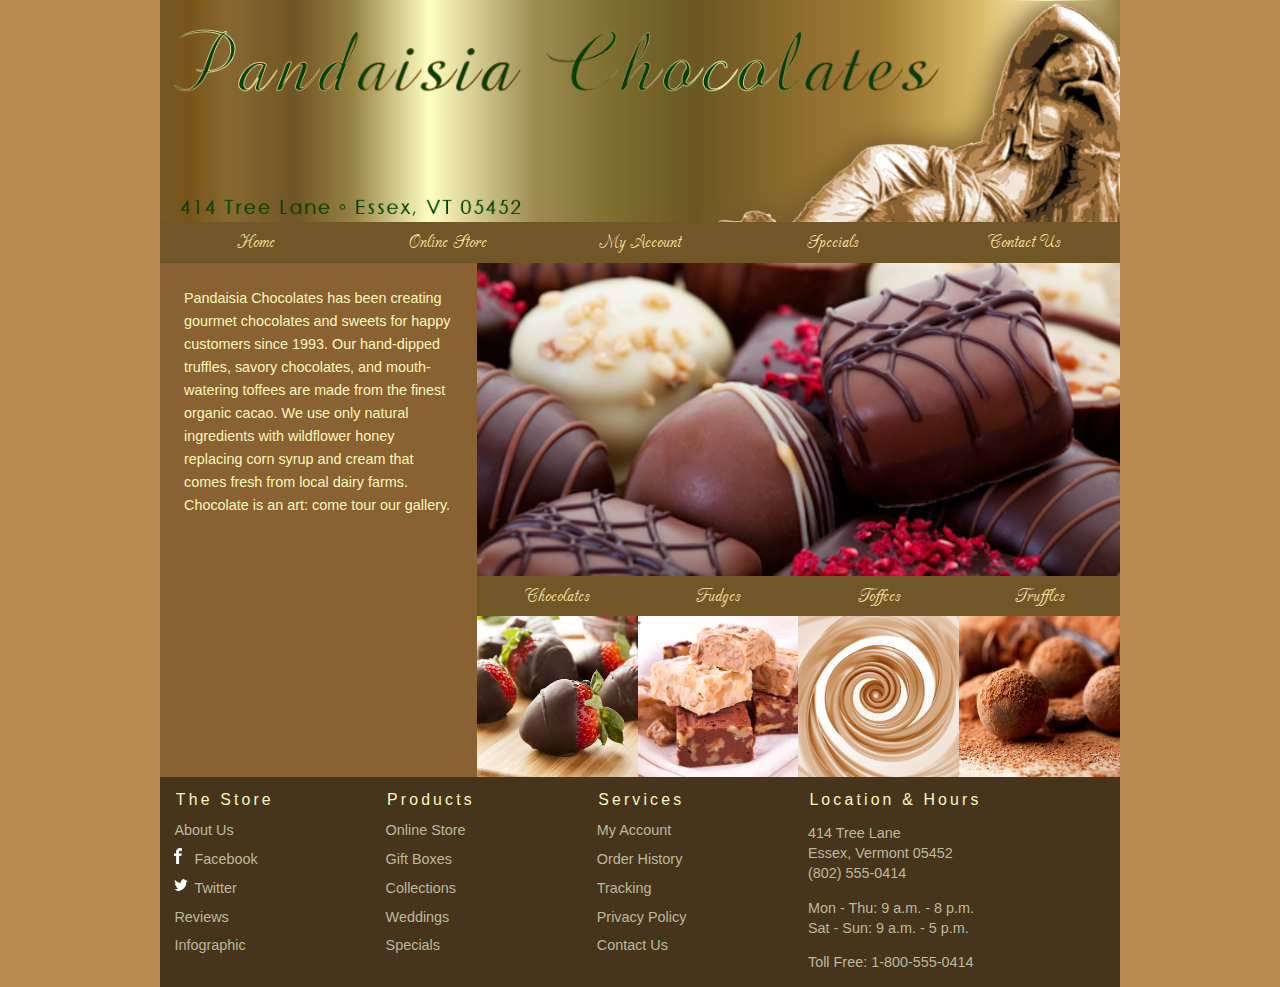
<file: index.html>
<!DOCTYPE html>
<html>
<head>
   <!--
    New Perspectives on HTML5 and CSS3, 7th Edition
    Tutorial 3
    Tutorial Case
    
    Home Page of Pandaisia Chocolates
    Author: Josiah Smith
    Date: 9/8/25  

    Filename: pc_home.html
   -->
   <meta charset="utf-8" />
   <meta name="keywords" content="chocolate, chocolatier, cocoa, cacao, desserts" />
   <title>Pandaisia Chocolates</title>
   <link href="./css/pc_reset.css" rel="stylesheet" />
   <link href="./css/pc_styles1.css" rel="stylesheet" />
   <link rel="stylesheet" href="./css/pc_home.css">

</head>

<body>
   <header>
      <img src="./images/pc_logo.png" alt="Pandaisia Chocolates" />
      <nav class="horizontalNavigation">
         <ul>
            <li><a href="index.html">Home</a></li>
            <li><a href="#">Online Store</a></li>
            <li><a href="#">My Account</a></li>
            <li><a href="#">Specials</a></li>
            <li><a href="#">Contact Us</a></li>
         </ul>
      </nav>
   </header>
   <section id="leftColumn">
      <p>Pandaisia Chocolates has been creating
         gourmet chocolates and sweets for happy customers since
         1993. Our hand-dipped truffles, savory chocolates, and 
         mouth-watering toffees are made from the finest
         organic cacao. We use only natural ingredients with
         wildflower honey replacing corn syrup and cream that comes 
         fresh from local dairy farms. Chocolate
         is an art: come tour our gallery.</p>
   </section>
   <section id="rightColumn"> <img src="./images/pc_photo1.png" alt="" />
      <nav class="horizontalNavigation">
         <ul>
            <li><a class="photoLink" href="./html/pc_about.html">Chocolates <img src="./images/pc_photo2.png" alt="" /></a></li>
            <li><a class="photoLink" href="#">Fudges <img src="./images/pc_photo3.png" alt="" /></a></li>
            <li><a class="photoLink" href="#">Toffees <img src="./images/pc_photo4.png" alt="" /></a></li>
            <li><a class="photoLink" href="#">Truffles <img src="./images/pc_photo5.png" alt="" /></a></li>
         </ul>
      </nav>
   </section>
   <footer>
      <nav class="verticalNavigation">
         <h1>The Store</h1>
         <ul>
            <li><a href="./html/pc_about_txt.html">About Us</a></li>
            <li><a href="#"><img id="fbicon" src="./images/fbicon.png" alt="" />Facebook</a></li>
            <li><a href="#"><img id="twittericon" src="./images/twittericon.png" alt="" />Twitter</a></li>
            <li><a href="#">Reviews</a></li>
            <li><a href="./html/pc_info.html">Infographic</a></li>
         </ul>
      </nav>
      <nav class="verticalNavigation">
         <h1>Products</h1>
         <ul>
            <li><a href="#">Online Store</a></li>
            <li><a href="#">Gift Boxes</a></li>
            <li><a href="#">Collections</a></li>
            <li><a href="#">Weddings</a></li>
            <li><a href="#">Specials</a></li>
         </ul>
      </nav>
      <nav class="verticalNavigation">
         <h1>Services</h1>
         <ul>
            <li><a href="#">My Account</a></li>
            <li><a href="#">Order History</a></li>
            <li><a href="#">Tracking</a></li>
            <li><a href="#">Privacy Policy</a></li>
            <li><a href="#">Contact Us</a></li>
         </ul>
      </nav>
      <section id="contactInfo">
         <h1>Location &amp; Hours</h1>
         <p>414 Tree Lane <br />
            Essex, Vermont 05452<br />
            (802) 555-0414 </p>
         <p>Mon - Thu: 9 a.m. - 8 p.m.<br />
            Sat - Sun: 9 a.m. - 5 p.m.</p>
         <p>Toll Free: 1-800-555-0414</p>
      </section>
   </footer>
</body>
</html>
</file>
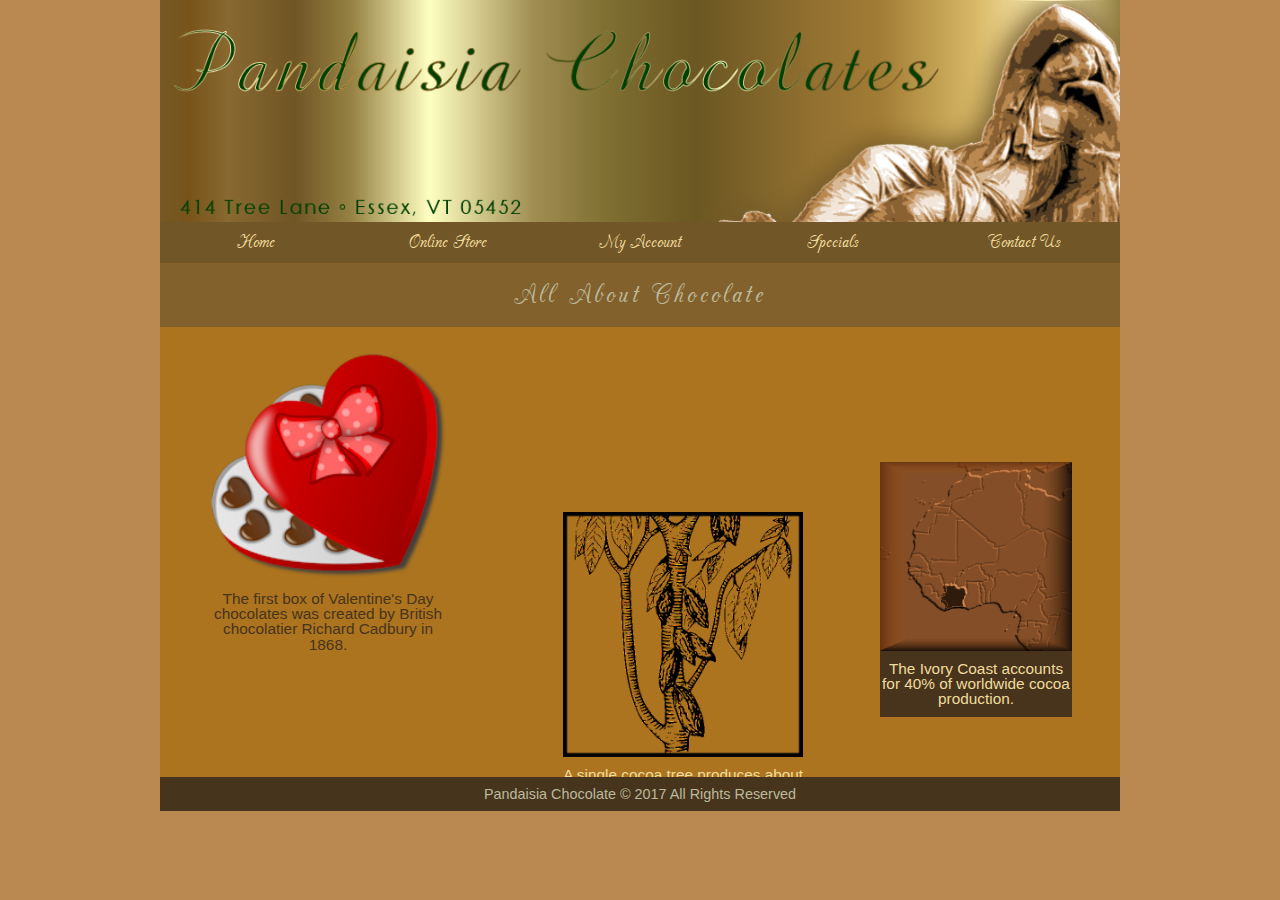
<file: html/pc_info.html>
<!DOCTYPE html>
<html>
<head>
   <!--
    New Perspectives on HTML5 and CSS3, 7th Edition
    Tutorial 3
    Tutorial Case
    
    Chocolate Infographic Page
    Author: Josiah Smith
    Date: 9/9/25 

    Filename: pc_info.html
   -->
   <meta charset="utf-8" />
   <title>Chocolate Infographic</title>
   <link href="../css/pc_reset.css" rel="stylesheet">
   <link href="../css/pc_styles3.css" rel="stylesheet">
   <link href="../css/pc_info.css" rel="stylesheet">
</head>

<body>
   <header>
      <img src="../images/pc_logo.png" alt="Pandaisia Chocolates" />
      <nav class="horizontalNavigation">
         <ul>
            <li><a href="../index.html">Home</a></li>
            <li><a href="#">Online Store</a></li>
            <li><a href="#">My Account</a></li>
            <li><a href="#">Specials</a></li>
            <li><a href="#">Contact Us</a></li>
         </ul>
      </nav>
      <h1>All About Chocolate</h1>
   </header>
   <main id="infographic">
      <div id="info1" class="infobox">
         <img src="../images/info1.png" alt="chocolate box" />
         <p>The first box of Valentine's Day chocolates was created by British 
            chocolatier Richard Cadbury in 1868.</p>
      </div>
      <div id="info2" class="infobox">
         <img src="../images/info2.png" alt="tree" />
         <p>A single cocoa tree produces about 800 bars of milk chocolate 
            or 400 bars of dark chocolate every year.</p>
      </div>
      <div id="info3" class="infobox">
         <img src="../images/info3.png" alt="map" />
         <p>The Ivory Coast accounts for 40% of worldwide cocoa production.</p>
      </div>
      <div id="info4" class="infobox">
         <p>The word <em>chocolate</em> comes from the Aztec word, 
            <em>xocol&#257;tl</em>, which means <em>bitter water</em>.
         </p>
      </div>
      <div id="info5" class="infobox">
         <img src="../images/info5.png" alt="piechart" />
         <p>Favorite Box Chocolates</p>
      </div>
      <div id="info6" class="infobox">
         <img src="../images/info6.png" alt="barchart" />
         <p>Top Chocolate-Loving Nations (per capita)</p>
      </div>
      <div id="info7" class="infobox">
         <img src="../images/info7.png" alt="clock" />
         <p>22% of all chocolate consumption takes place between 8pm 
            and midnight.</p>
      </div>
      <div id="info8" class="infobox">
         <img src="../images/info8.png" alt="icon" />
         <p>Dark chocolate is one of the most potent sources of antioxidants,
            having up to 5 times more antioxidant power than so-called 
            "super berries".<br /><br />
            Eating 40 grams of good quality organic dark 
            chocolate every day significantly reduces your levels of stress 
            hormone and improves your overall health.</p>
      </div>
   </main>
   <footer>
      Pandaisia Chocolate &copy; 2017 All Rights Reserved
   </footer>
</body>
</html>
</file>
<file: css/pc_styles1.css>
@charset "utf-8";

@font-face {
	font-family: Champagne;
	src: url(../font/cac_champagne.woff) format('woff'),
	     url(../font/cac_champagne.ttf) format('ttf');
}

/*
   New Perspectives on HTML5 and CSS3, 7th Edition
   Tutorial 3
   Tutorial Case
   
   Typography and Color Styles for pc_home.html
   
   Filename: pc_styles1.css

*/

/* HTML and Body Styles */

html {
   background-color: rgb(186, 136, 81);
   font-family: Verdana, Geneva, Arial, sans-serif; 	
}

body {
   background-color: rgb(138, 97, 51);  
}


/* Horizontal Navigation Styles */

nav.horizontalNavigation a {
   background-color: rgb(113, 86, 39);
   font-family: Champagne, cursive;
   font-size: 1.4em;
   line-height: 1.8em;
   text-align: center;
}  

nav.horizontalNavigation a:link, 
nav.horizontalNavigation a:visited {
   color: rgb(239, 220, 156);
}

nav.horizontalNavigation a:hover, 
nav.horizontalNavigation a:active {
   background-color: rgb(71, 52, 29);
}   


/* Left Column Paragraph Styles */

section#leftColumn p {
   color: rgb(248, 248, 186);
   font-size: 0.9em;
   line-height: 1.6em;
}


/* Footer Styles */

body > footer {
   font-size: 0.9em;
   color: rgb(186, 186, 156);
}

body > footer h1 {
   color: rgb(248, 248, 186);
   font-size: 1.1em;
   font-weight: normal;
   letter-spacing: 0.2em;
   margin: 1em 0 0.5em 1em;
}

/* Vertical Navigation Styles */

nav.verticalNavigation ul {
   margin-left: 1em;
   line-height: 2em;
}

nav.verticalNavigation a:link, 
nav.verticalNavigation a:visited {
   color: rgb(186, 186, 156);
}

nav.verticalNavigation a:hover, 
nav.verticalNavigation a:active {
   text-decoration: underline;
}

/* Contact Info Styles */

section#contactInfo p {
   line-height: 1.4em;
   margin: 1em;
}
</file>
<file: css/pc_home.css>
@charset "utf-8";

/*
   New Perspectives on HTML5 and CSS3, 7th Edition
   Tutorial 3
   Tutorial Case
   
   Style Sheet for the Layout of the Pandaisia Chocolates Home Page
   Author: 
   Date:   
   
   Filename: pc_home.css

*/

/* Body Styles */

body {
   margin-left: auto;
   margin-right: auto;
   max-width: 960px;
   min-width: 640px;
   width: 95%;
}

/* Body Header Styles */

body > header > img {
   display: block;
   width: 100%;
}

body > header > nav.horizontalNavigation li {
   width: 20%;
}


/* Horizontal Navigation Styles */

nav.horizontalNavigation li {
   display: block;
   float: left;
}

nav.horizontalNavigation a {
   display: block;
   text-align: center;
}

/* Left Column Styles */

section#leftColumn {
   clear: left;
   float: left;
   padding: 1.5em;
   width: 33%;
}


/* Right Column Styles */

section#rightColumn {
   float: left;
   width: 67%;
}

section#rightColumn img {
   display: block;
   width: 100%;
}

section#rightColumn > nav.horizontalNavigation li {
   width: 25%;
}



/* Footer Styles */

footer {
   background-color: rgb(71, 52, 29);
   clear: left;
}

footer::after {
   clear: both;
   content: "";
   display: table;
}

footer > nav.verticalNavigation {
   float: left;
   width: 22%;
}

footer > section#contactInfo {
   float: left;
   width: 34%;
}
</file>
<file: css/pc_styles3.css>
@charset "utf-8";

@font-face {
	font-family: Champagne;
	src: url(../font/cac_champagne.woff) format('woff'),
	     url(../font/cac_champagne.ttf) format('ttf');
}

/*
   New Perspectives on HTML5 and CSS3, 7th Edition
   Tutorial 3
   Tutorial Case
   
   Display styles used with the Pandaisia Chocolates
	infographic page  
   
   Filename: pc_styles3.css

*/

/* HTML and Body Styles */

html {
   background-color: rgb(186, 136, 81);
}

/* Page Body Styles */
body {
   margin-left: auto;
   margin-right: auto;
   width: 95%;
   max-width: 960px;
   min-width: 640px;
   background-color: rgb(138, 97, 51);
   font-family: Verdana, Geneva, Arial, sans-serif;   
}

/* Page Header Styles */
body > header > img {
   display: block;
   width: 100%;
}

body > header > nav.horizontalNavigation li {
   width: 20%;
}

body > header > h1 {
   background-color: rgb(131, 97, 45);
   color: rgb(186, 186, 156);
   font-family: Champagne, cursive;   
   font-size: 2em;
   font-weight: normal;   
   letter-spacing: 0.1em;   
   line-height: 2em;
   text-align: center;
}


/* Horizontal Navigation List Styles */

nav.horizontalNavigation > ul > li {
   display: block;
   float: left;
}

nav.horizontalNavigation a {
   background-color: rgb(113, 86, 39);
   display: block;
   font-family: Champagne, cursive;
   font-size: 1.4em;
   line-height: 1.8em;
   text-align: center;
}  

nav.horizontalNavigation a:link, 
nav.horizontalNavigation a:visited {
   color: rgb(239, 220, 156);
}

nav.horizontalNavigation a:hover, 
nav.horizontalNavigation a:active {
   background-color: rgb(71, 52, 29);
} 

/* Footer Styles */

footer {
   color: rgb(186, 186, 156);
   background-color: rgb(71, 52, 29);
   font-size: 0.9em;
   padding: 10px 0px;
   text-align: center;
}

/* Main Styles */

main {
   background-color: rgb(172, 116, 30);
   clear: both;
}

/* Infographic Styles */

div.infobox {
   font-size: 0.8em;
}

div.infobox img {
   display: block;
   width: 100%;
}

div.infobox p {
   color: rgb(239, 220, 156);
   font-size: 1.2em;	
   margin: 10px 0px;
   text-align: center;
}

/* First Infographic */

div#info1 {
   width: 25%;
}

div#info1 p {
   color: rgb(72, 51, 29);
}

/* Second Infographic */

div#info2 {
   width: 25%;
}

/* Third Infographic */

div#info3 {
   width: 20%;
}

div#info3 {
   background-color: rgb(72, 51, 29);
}

/* Fourth Infographic */

div#info4 {
   width: 35%;
}

div#info4 p {
   color: rgb(71, 52, 29);
   font-family: 'Palatino Linotype', 'Book Antiqua', Palatino, serif;
   font-size: 2em;
}

/* Fifth Infographic */

div#info5 {
   width: 40%;
}

/* Sixth Infographic */

div#info6 {
   width: 45%;
}

div#info6 {
   background-color: rgb(72, 51, 29);
}

/* Seventh Infographic */

div#info7 {
   width: 25%;   
}

div#info7 p {
   color: rgb(72, 51, 29);
}

/* Eighth Infographic */

div#info8 {
   width: 45%;   
}


div#info8 img {
   float: left;
   margin-right: 5%;
   width: 35%;   
}

div#info8 p {
   float: left;
   width: 60%;
}
</file>
<file: css/pc_info.css>
/*
   New Perspectives on HTML5 and CSS3, 7th Edition
   Tutorial 3
   Tutorial Case
   
   Positioning Styles for the pc_info.html file
   Author: 
   Date:   
   
   Filename: pc_info.css

*/

/* Main Styles */

main {
   overflow: auto;
   position: relative;
   height: 450px;
   width: 100%;
}

/* Infographic Styles */

div.infobox {
   position: absolute;
}

/* First Infographic */

div#info1 {
   display: block;
   top: 20px;
   left: 5%;
}

/* Second Infographic */

div#info2 {
   display: block;
   top: 185px;
   left: 42%;
}

/* Third Infographic */

div#info3 {
   display: block;
   top: 135px;
   left: 75%;
}

/* Fourth Infographic */

div#info4 {
   display: block;
   top: 510px;
   left: 8%;
}

/* Fifth Infographic */

div#info5 {
   display: block;
   top: 800px;
   left: 3%;
}

/* Sixth Infographic */

div#info6 {
   display: block;
   top: 600px;
   left: 48%;
}

/* Seventh Infographic */

div#info7 {
   display: block;
   top: 1000px;
   left: 68%;
}

/* Eighth Infographic */

div#info8 {
   display: block;
   top: 1100px;
   left: 12%;
}
</file>
